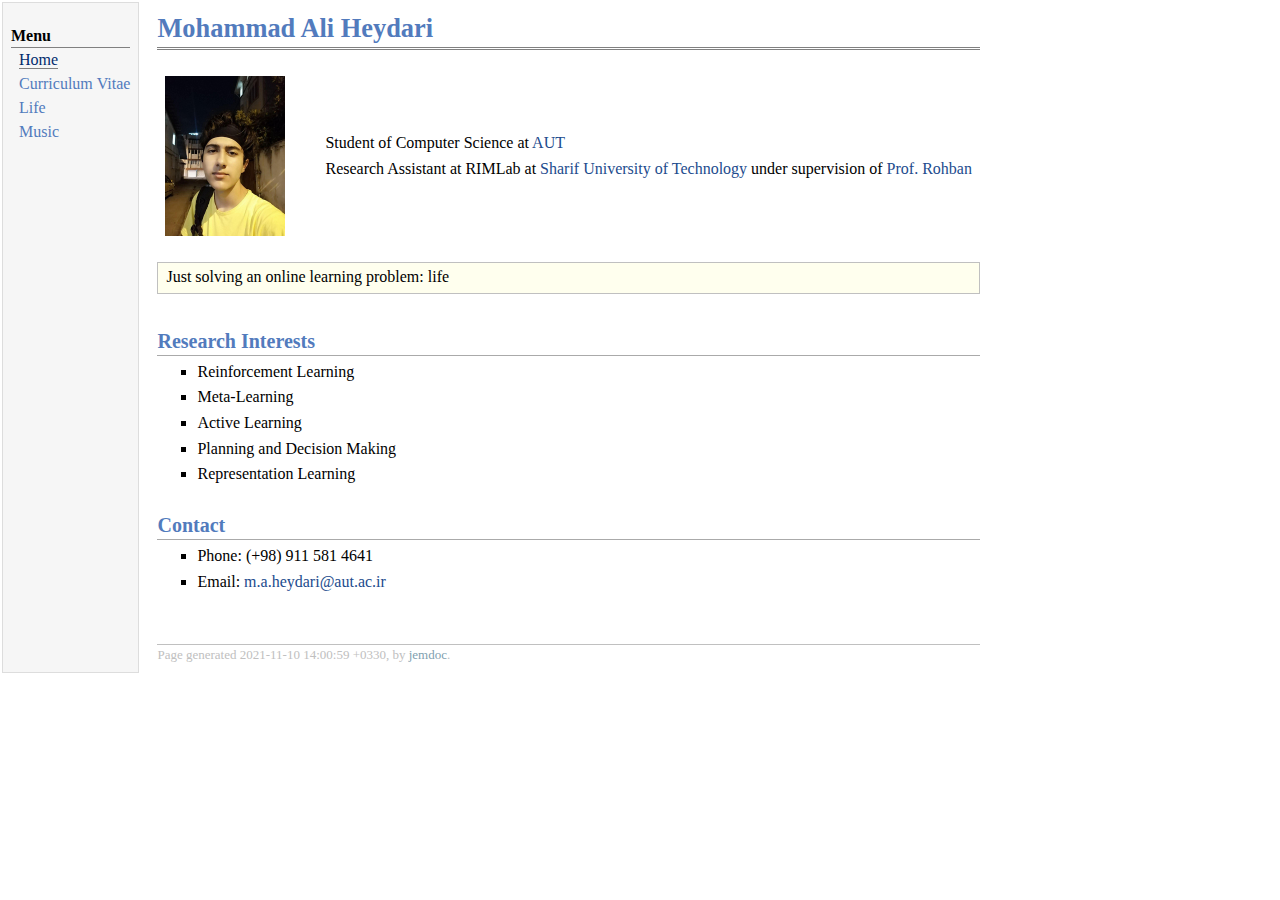
<file: index.html>
<!DOCTYPE html PUBLIC "-//W3C//DTD XHTML 1.1//EN"
  "http://www.w3.org/TR/xhtml11/DTD/xhtml11.dtd">
<html xmlns="http://www.w3.org/1999/xhtml" xml:lang="en">
<head>
<meta name="generator" content="jemdoc, see http://jemdoc.jaboc.net/" />
<meta http-equiv="Content-Type" content="text/html;charset=utf-8" />
<link rel="stylesheet" href="jemdoc.css" type="text/css" />
<title>Mohammad Ali Heydari</title>
</head>
<body>
<table summary="Table for page layout." id="tlayout">
<tr valign="top">
<td id="layout-menu">
<div class="menu-category">Menu</div>
<div class="menu-item"><a href="index.html" class="current">Home</a></div>
<div class="menu-item"><a href="cv.pdf">Curriculum&nbsp;Vitae</a></div>
<div class="menu-item"><a href="gallery.html">Life</a></div>
<div class="menu-item"><a href="music.html">Music</a></div>
</td>
<td id="layout-content">
<div id="toptitle">
<h1>Mohammad Ali Heydari</h1>
</div>
<table class="imgtable"><tr><td>
<a href="avatar.jpg"><img src="avatar.jpg" alt="alt text" width="120px" /></a>&nbsp;</td>
<td align="left"><dl>
<dt>Student of Computer Science at <a href="https://aut.ac.ir/en/">AUT</a></dt>
<dd><p></p></dd>
<dt>Research Assistant at RIMLab at <a href="http://www.en.sharif.edu/">Sharif University of Technology</a> under supervision of <a href="https://scholar.google.com/citations?user=pRyJ6FkAAAAJ&amp;hl=en">Prof. Rohban</a></dt>
<dd><p></p></dd>
</dl>
</td></tr></table>
<div class="infoblock">
<div class="blockcontent">
<p>Just solving an online learning problem: life</p>
</div></div>
<h2>Research Interests</h2>
<ul>
<li><p>Reinforcement Learning</p>
</li>
<li><p>Meta-Learning</p>
</li>
<li><p>Active Learning</p>
</li>
<li><p>Planning and Decision Making</p>
</li>
<li><p>Representation Learning</p>
</li>
</ul>
<h2>Contact</h2>
<ul>
<li><p>Phone: (+98) 911 581 4641</p>
</li>
<li><p>Email: <a href="mailto:m.a.heydari@aut.ac.ir">m.a.heydari@aut.ac.ir</a></p>
</li>
</ul>
<div id="footer">
<div id="footer-text">
Page generated 2021-11-10 14:00:59 +0330, by <a href="http://jemdoc.jaboc.net/">jemdoc</a>.
</div>
</div>
</td>
</tr>
</table>
</body>
</html>
</file>
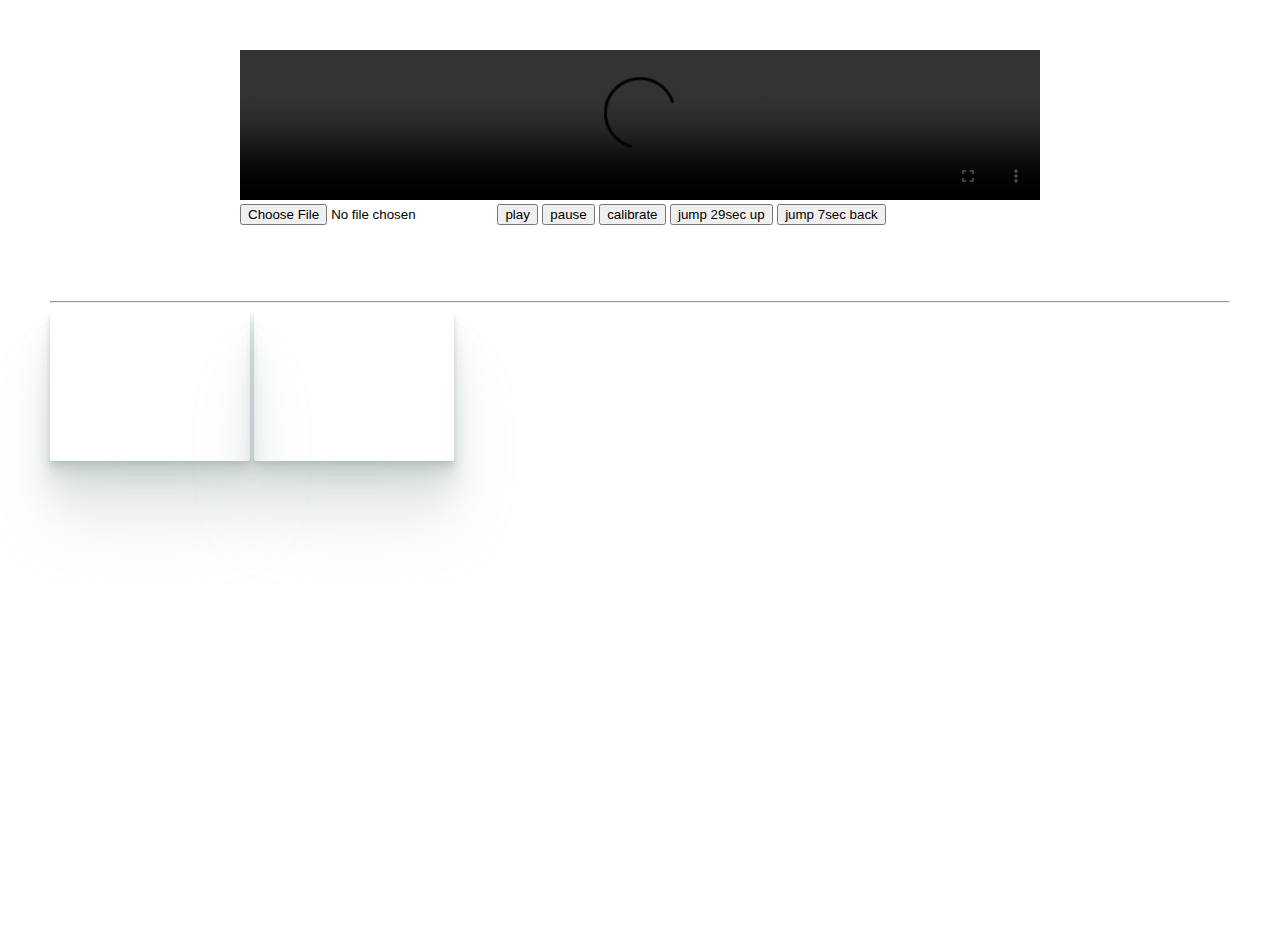
<file: vtog.html>
<!DOCTYPE html>
<html>

<head>
  <script type='text/javascript' src='https://cdn.scaledrone.com/scaledrone.min.js'></script>
  <meta charset="utf-8">
  <meta name="viewport" content="width=device-width">
  <script src="https://cdn.plyr.io/3.6.12/plyr.js"></script>
  <link rel="stylesheet" href="https://cdn.plyr.io/3.6.12/plyr.css" />
  <style>
    body {
      /* display: flex; */
      height: 100vh;
      margin: 0;
      align-items: center;
      justify-content: center;
      padding: 0 50px;
      font-family: -apple-system, BlinkMacSystemFont, sans-serif;
    }

    .webcam {
      display: inline;
      /* max-width: calc(50% - 100px); */
      max-width: 200px;
      /* margin: 0 50px; */
      /* box-sizing: border-box; */
      border-radius: 2px;
      /* padding: 0; */
      box-shadow: rgba(156, 172, 172, 0.2) 0px 2px 2px, rgba(156, 172, 172, 0.2) 0px 4px 4px, rgba(156, 172, 172, 0.2) 0px 8px 8px, rgba(156, 172, 172, 0.2) 0px 16px 16px, rgba(156, 172, 172, 0.2) 0px 32px 32px, rgba(156, 172, 172, 0.2) 0px 64px 64px;
    }

    .copy {
      /* position: fixed; */
      /* top: 10px; */
      /* left: 50%; */
      transform: translateX(-50%);
      font-size: 16px;
      color: rgba(0, 0, 0, 0.5);
    }

    .container {
      margin: 50px auto;
      width: 800px;
    }
    video::-webkit-media-controls-fullscreen-button {display: inline;}
    video::-webkit-media-controls-play-button {display: none;}
    video::-webkit-media-controls-timeline {display: none;}
    video::-webkit-media-controls-current-time-display{display: none;}
    video::-webkit-media-controls-time-remaining-display {display: none;}
    video::-webkit-media-controls-mute-button {display: none;}
    video::-webkit-media-controls-toggle-closed-captions-button {display: none;}
    video::-webkit-media-controls-volume-slider {display: none;}
  </style>
</head>

<body>
  <div class="container">
    <video controls id="video_tag" src="#" width="800px">
      <!-- <source id="video_src" src="./jeyran.mp4"> -->
      <!-- <source src="https://cdn.plyr.io/static/demo/View_From_A_Blue_Moon_Trailer-576p.mp4"> -->
      <!-- <source src="jeyran.mp4" type="video/mp4"> -->


      <!-- Caption files -->
      <!-- <track kind="captions" label="English" srclang="en"
            src="https://cdn.plyr.io/static/demo/View_From_A_Blue_Moon_Trailer-HD.en.vtt" default> -->
    </video>
    <br>
    <input type="file" id="video_file">
    <button id="play">play</button>
    <button id="pause">pause</button>
    <button id="calibrate">calibrate</button>
    <button id="jump_up">jump 29sec up</button>
    <button id="jump_back">jump 7sec back</button>
  </div>
  <br>
  <hr>
  <video class="webcam" id="localVideo" autoplay muted></video>
  <video class="webcam" id="remoteVideo" autoplay></video>

  <!-- Plyr resources and browser polyfills are specified in the pen settings -->
  <script>
    // Change the second argument to your options:
    // https://github.com/sampotts/plyr/#options
    // var player = new Plyr('#video_tag', { captions: { active: true }, controls: ['fullscreen'] });

    // Expose player so it can be used from the console
    // window.player = player;

    var video_tag = document.getElementById("video_tag");
    // var video_src = document.getElementById("video_src");
    var video_file = document.getElementById("video_file");
    video_file.addEventListener('change', (event) => {
      console.log(video_file.value);
      video_tag.src = URL.createObjectURL(video_file.files[0]);
    })
    var is_paused = 0;
    // window.setInterval(function () {
    //   console.log(video_tag.currentTime);
    //   // if(is_paused == 1) {
    //   //     video_tag.play();
    //   //     is_paused = 0;
    //   // } else {
    //   //     video_tag.pause();
    //   //     is_paused = 1;
    //   // }
    // }, 1000);

  </script>
  <script src="vtog_script.js"></script>
</body>

</html>
</file>
<file: jemdoc.css>
/* Default css file for jemdoc. */

table#tlayout {
    border: none;
    border-collapse: separate;
    background: white;
}

body {
	background: white;
	font-family: Georgia, serif;
	padding-bottom: 8px;
	margin: 0;
}

#layout-menu {
	background: #f6f6f6;
	border: 1px solid #dddddd;
	padding-top: 0.5em;
	padding-left: 8px;
	padding-right: 8px;
	font-size: 1.0em;
	width: auto;
	white-space: nowrap;
    text-align: left;
    vertical-align: top;
}

#layout-menu td {
	background: #f4f4f4;
    vertical-align: top;
}

#layout-content {
	padding-top: 0.0em;
	padding-left: 1.0em;
	padding-right: 1.0em;
    border: none;
    background: white;
    text-align: left;
    vertical-align: top;
}

#layout-menu a {
	line-height: 1.5em;
	margin-left: 0.5em;
}

tt {
    background: #ffffdd;
}

pre, tt {
	font-size: 90%;
	font-family: monaco, monospace;
}

a, a > tt {
	color: #224b8d;
	text-decoration: none;
}

a:hover {
	border-bottom: 1px gray dotted;
}

#layout-menu a.current:link, #layout-menu a.current:visited {
	color: #022b6d;
	border-bottom: 1px gray solid;
}
#layout-menu a:link, #layout-menu a:visited, #layout-menu a:hover {
	color: #527bbd;
	text-decoration: none;
}
#layout-menu a:hover {
	text-decoration: none;
}

div.menu-category {
	border-bottom: 1px solid gray;
	margin-top: 0.8em;
	padding-top: 0.2em;
	padding-bottom: 0.1em;
	font-weight: bold;
}

div.menu-item {
	padding-left: 16px;
	text-indent: -16px;
}

div#toptitle {
	padding-bottom: 0.2em;
	margin-bottom: 1.5em;
	border-bottom: 3px double gray;
}

/* Reduce space if we begin the page with a title. */
div#toptitle + h2, div#toptitle + h3 {
	margin-top: -0.7em;
}

div#subtitle {
	margin-top: 0.0em;
	margin-bottom: 0.0em;
	padding-top: 0em;
	padding-bottom: 0.1em;
}

em {
	font-style: italic;
}

strong {
	font-weight: bold;
}


h1, h2, h3 {
	color: #527bbd;
	margin-top: 0.7em;
	margin-bottom: 0.3em;
	padding-bottom: 0.2em;
	line-height: 1.0;
	padding-top: 0.5em;
	border-bottom: 1px solid #aaaaaa;
}

h1 {
	font-size: 165%;
}

h2 {
	padding-top: 0.8em;
	font-size: 125%;
}

h2 + h3 {
    padding-top: 0.2em;
}

h3 {
	font-size: 110%;
	border-bottom: none;
}

p {
	margin-top: 0.0em;
	margin-bottom: 0.8em;
	padding: 0;
	line-height: 1.3;
}

pre {
	padding: 0;
	margin: 0;
}

div#footer {
	font-size: small;
	border-top: 1px solid #c0c0c0;
	padding-top: 0.1em;
	margin-top: 4.0em;
	color: #c0c0c0;
}

div#footer a {
	color: #80a0b0;
}

div#footer-text {
	float: left;
	padding-bottom: 8px;
}

ul, ol, dl {
	margin-top: 0.2em;
	padding-top: 0;
	margin-bottom: 0.8em;
}

dt {
	margin-top: 0.5em;
	margin-bottom: 0;
}

dl {
	margin-left: 20px;
}

dd {
	color: #222222;
}

dd > *:first-child {
	margin-top: 0;
}

ul {
	list-style-position: outside;
	list-style-type: square;
}

p + ul, p + ol {
	margin-top: -0.5em;
}

li ul, li ol {
	margin-top: -0.3em;
}

ol {
	list-style-position: outside;
	list-style-type: decimal;
}

li p, dd p {
	margin-bottom: 0.3em;
}


ol ol {
	list-style-type: lower-alpha;
}

ol ol ol {
	list-style-type: lower-roman;
}

p + div.codeblock {
	margin-top: -0.6em;
}

div.codeblock, div.infoblock {
	margin-right: 0%;
	margin-top: 1.2em;
	margin-bottom: 1.3em;
}

div.blocktitle {
	font-weight: bold;
	color: #cd7b62;
	margin-top: 1.2em;
	margin-bottom: 0.1em;
}

div.blockcontent {
	border: 1px solid silver;
	padding: 0.3em 0.5em;
}

div.infoblock > div.blockcontent {
	background: #ffffee;
}

div.blockcontent p + ul, div.blockcontent p + ol {
	margin-top: 0.4em;
}

div.infoblock p {
	margin-bottom: 0em;
}

div.infoblock li p, div.infoblock dd p {
	margin-bottom: 0.5em;
}

div.infoblock p + p {
	margin-top: 0.8em;
}

div.codeblock > div.blockcontent {
	background: #f6f6f6;
}

span.pycommand {
	color: #000070;
}

span.statement {
	color: #008800;
}
span.builtin {
	color: #000088;
}
span.special {
	color: #990000;
}
span.operator {
	color: #880000;
}
span.error {
	color: #aa0000;
}
span.comment, span.comment > *, span.string, span.string > * {
	color: #606060;
}

@media print {
	#layout-menu { display: none; }
}

#fwtitle {
	margin: 2px;
}

#fwtitle #toptitle {
	padding-left: 0.5em;
	margin-bottom: 0.5em;
}

#layout-content h1:first-child, #layout-content h2:first-child, #layout-content h3:first-child {
	margin-top: -0.7em;
}

div#toptitle h1, #layout-content div#toptitle h1 {
	margin-bottom: 0.0em;
	padding-bottom: 0.1em;
	padding-top: 0;
	margin-top: 0.5em;
	border-bottom: none;
}

img.eq {
	padding: 0;
	padding-left: 0.1em;
	padding-right: 0.1em;
	margin: 0;
}

img.eqwl {
	padding-left: 2em;
	padding-top: 0.6em;
	padding-bottom: 0.2em;
	margin: 0;
}

table {
    border: 2px solid black;
    border-collapse: collapse;
}

td {
    padding: 2px;
    padding-left: 0.5em;
    padding-right: 0.5em;
    text-align: center;
    border: 1px solid gray;
}

table + table {
    margin-top: 1em;
}

tr.heading {
    font-weight: bold;
    border-bottom: 2px solid black;
}

img {
    border: none;
}

table.imgtable, table.imgtable td {
    border: none;
    text-align: left;
}
</file>
